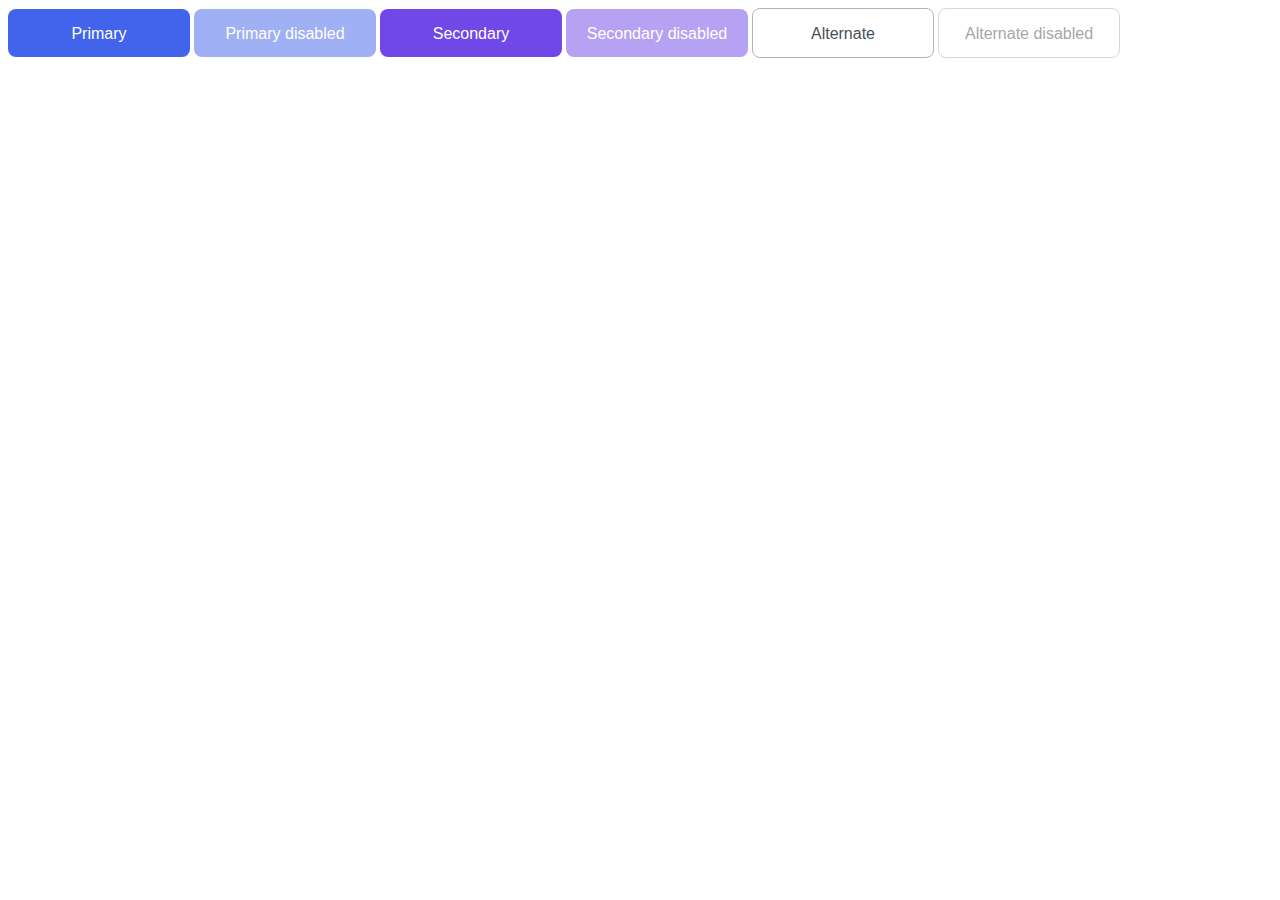
<file: 03-lection1/01-button/index.html>
<!DOCTYPE html>
<!-- Страница с кнопкой -->
<html lang="ru">
    <head>
        <link rel="stylesheet" href="../../assets/css/main.css">
        <link rel="stylesheet" href="./button.css">
    </head>
    <body>
        <button class="button button_primary">
            Primary
        </button>
        <button class="button button_primary" disabled>
            Primary disabled
        </button>
        <button class="button button_secondary">
            Secondary
        </button>
        <button class="button button_secondary" disabled>
            Secondary disabled
        </button>
        <button class="button button_alternate">
            Alternate
        </button>
        <button class="button button_alternate" disabled>
            Alternate disabled
        </button>
    </body>
</html>
</file>
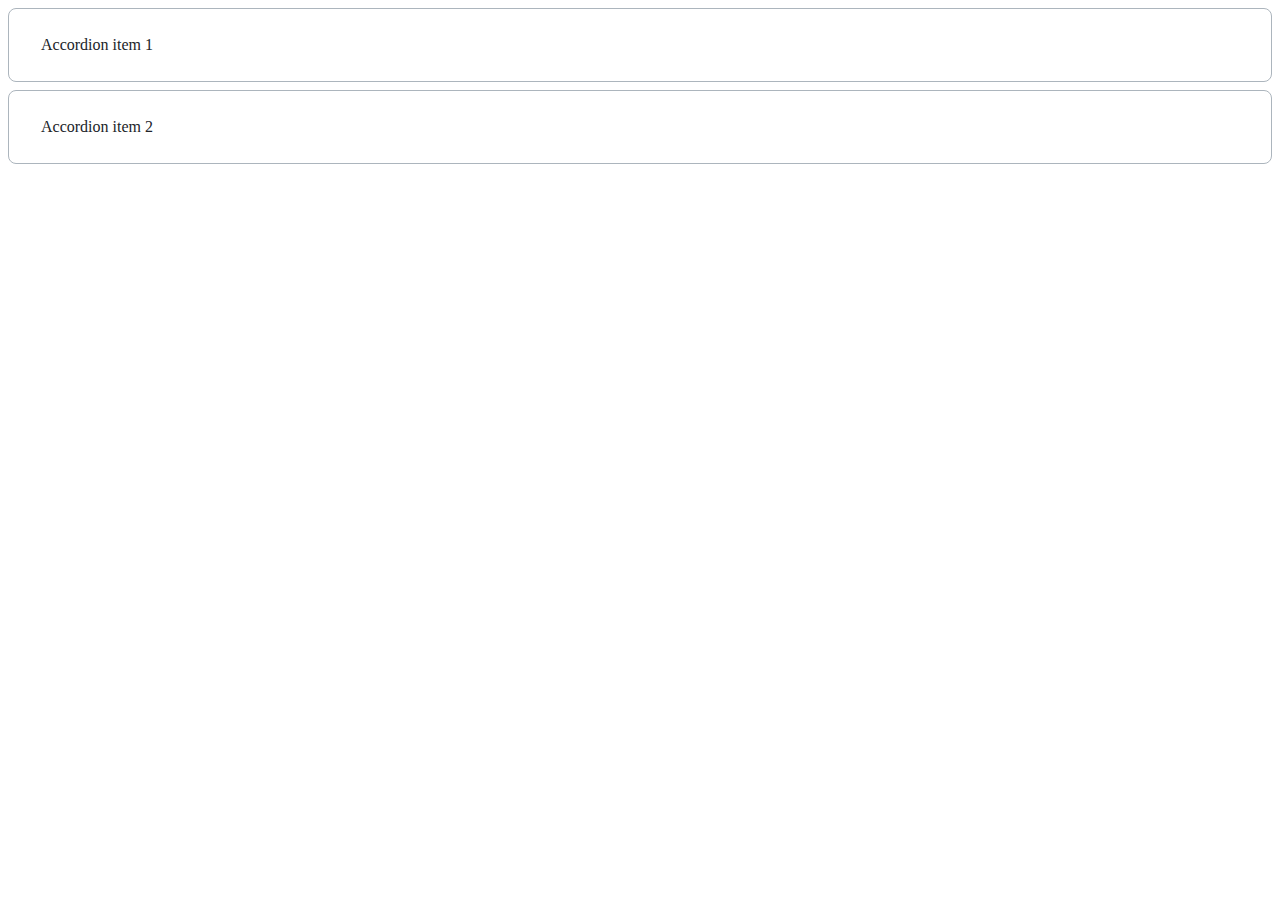
<file: 03-lection1/02-accordion/index.html>
<!DOCTYPE html>
<!-- Страница с аккордеоном -->
<html lang="ru">
    <head>
        <link rel="stylesheet" href="../../assets/css/main.css">
        <link rel="stylesheet" href="./accordion.css">
    </head>
    <body>
        <div class="accordion">
            <details class="accordion__item">
                <summary class="accordion__summary">
                    Accordion item 1
                </summary>
                <div class="accordion__content">
                    <p class="accordion__text">
                        Amet minim mollit non deserunt ullamco est sit aliqua dolor do amet sint.
                        Velit officia consequat duis enim velit mollit.
                        Exercitation veniam consequat sunt nostrud amet.
                    </p>
                </div>
            </details>
            <details class="accordion__item">
                <summary class="accordion__summary">
                    Accordion item 2
                </summary>
                <div class="accordion__content">
                    <p class="accordion__text">
                        Amet minim mollit non deserunt ullamco est sit aliqua dolor do amet sint.
                        Velit officia consequat duis enim velit mollit.
                        Exercitation veniam consequat sunt nostrud amet.
                    </p>
                </div>
            </details>
        </div>
    </body>
</html>
</file>
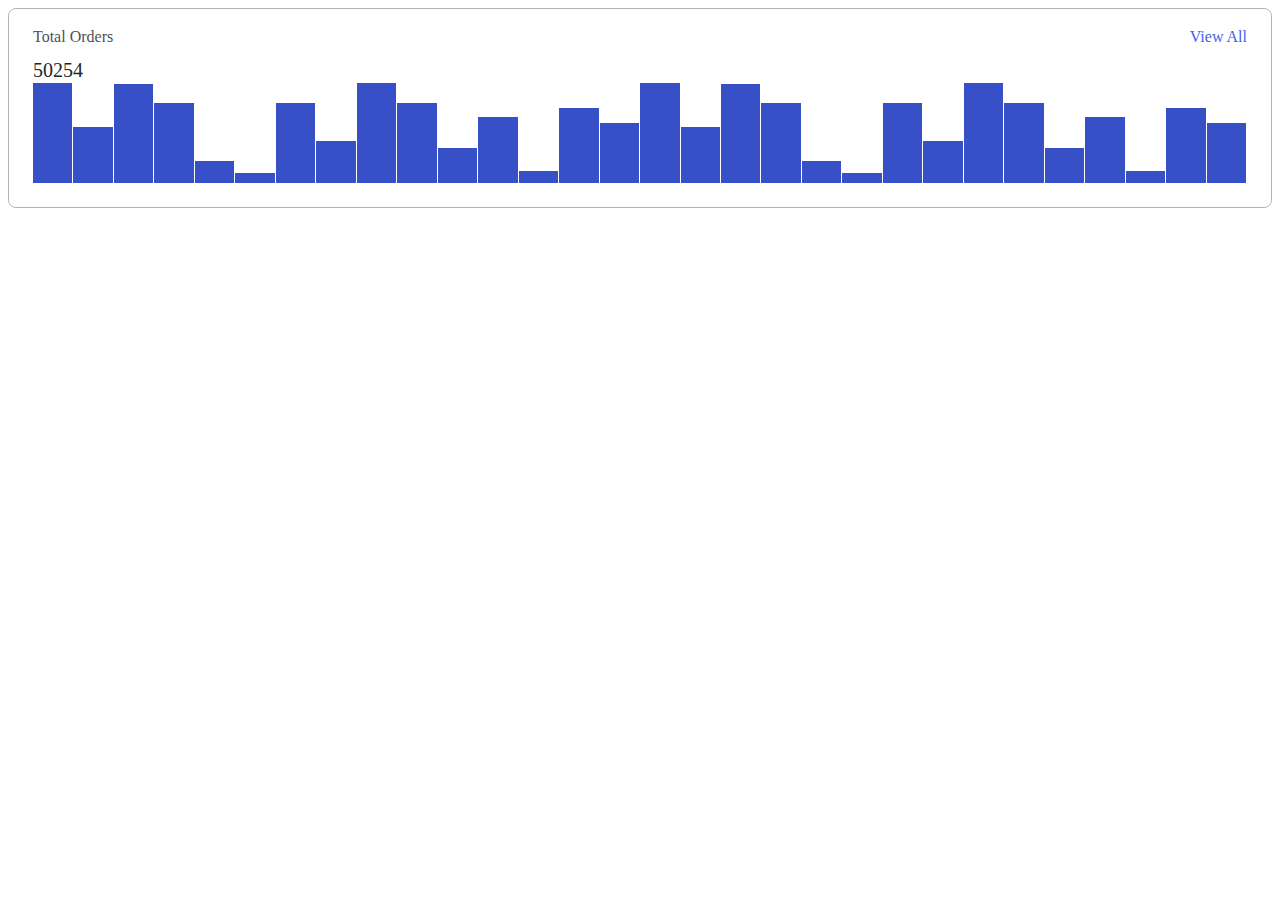
<file: 04-lection2/01-histogram/index.html>
<!DOCTYPE html>
<!-- Страница с гистограммой -->
<html lang="ru">
    <head>
        <link rel="stylesheet" href="../../assets/css/main.css">
        <link rel="stylesheet" href="./histogram.css">
    </head>
    <body>
        <div class = "histogram">
            <div class = "histogram__header">
                <div class = "histogram__totalText">
                    Total Orders
                </div>
                <div class = "histogram__totalNumber">
                    50254
                </div>
                <div class = "historam__viewAllLink">
                    View All
                </div>
            </div>
            <div class = "histogram__bar">
                <div class="histogram__bar-column" style="height: 100%"></div>
                <div class="histogram__bar-column" style="height: 56%"></div>
                <div class="histogram__bar-column" style="height: 99%"></div>
                <div class="histogram__bar-column" style="height: 80%"></div>
                <div class="histogram__bar-column" style="height: 22%"></div>
                <div class="histogram__bar-column" style="height: 10%"></div>
                <div class="histogram__bar-column" style="height: 80%"></div>
                <div class="histogram__bar-column" style="height: 42%"></div>
                <div class="histogram__bar-column" style="height: 100%"></div>
                <div class="histogram__bar-column" style="height: 80%"></div>
                <div class="histogram__bar-column" style="height: 35%"></div>
                <div class="histogram__bar-column" style="height: 66%"></div>
                <div class="histogram__bar-column" style="height: 12%"></div>
                <div class="histogram__bar-column" style="height: 75%"></div>
                <div class="histogram__bar-column" style="height: 60%"></div>
                <div class="histogram__bar-column" style="height: 100%"></div>
                <div class="histogram__bar-column" style="height: 56%"></div>
                <div class="histogram__bar-column" style="height: 99%"></div>
                <div class="histogram__bar-column" style="height: 80%"></div>
                <div class="histogram__bar-column" style="height: 22%"></div>
                <div class="histogram__bar-column" style="height: 10%"></div>
                <div class="histogram__bar-column" style="height: 80%"></div>
                <div class="histogram__bar-column" style="height: 42%"></div>
                <div class="histogram__bar-column" style="height: 100%"></div>
                <div class="histogram__bar-column" style="height: 80%"></div>
                <div class="histogram__bar-column" style="height: 35%"></div>
                <div class="histogram__bar-column" style="height: 66%"></div>
                <div class="histogram__bar-column" style="height: 12%"></div>
                <div class="histogram__bar-column" style="height: 75%"></div>
                <div class="histogram__bar-column" style="height: 60%"></div>
            </div>

        </div>

    </body>
</html>
</file>
<file: assets/css/main.css>
@import '../fonts/fonts.css';

:root {
    --white: #ffffff;
    --black: #212429;
    --pink: #F784AD;
    --purple: #7048E8;
    --blue: #374FC7;
    --red: #F03D3E;
    --grey-1: #F8F9FA;
    --grey-2: #DDE2E5;
    --grey-3: #ACB5BD;
    --grey-4: #495057;

    --error: var(--red);
    --success: var(--blue);

    --primary: var(--blue);
    --secondary: var(--purple);

    --primary-hover:darkblue;
    --secondary-hover:#5028C6;

}

.mainFont {
    font-family: 'Roboto', sans-serif;
}
</file>
<file: 03-lection1/01-button/button.css>
/* Стилизация кнопки */

.button {
    border: none;
    outline: none;

    display: inline-block;
    border-radius: 8px;
    padding: 15px 20px 14px;
    text-align: center;
    font-size: 16px;
    line-height: 19px;
    font-weight: 500;
    cursor: pointer;
    min-width: 182px;
}

.button:disabled {
    opacity: 0.5;
    cursor: default;
}

/* Primary */

.button_primary {
    background: #4263EB;
    color: #FFFFFF;

    transition: opacity 200ms ease-in-out, background 200ms ease-in-out;
}

.button_primary:hover {
    background: #2342C0;
}

/* Возвращаем цвет на такой же, какой был у primary */
.button_primary:hover:disabled {
    background: #4263EB;
}

/* Secondary */

.button_secondary {
    background: #7048E8;
    color: #FFFFFF;

    transition: opacity 200ms ease-in-out, background 200ms ease-in-out;
}

/* Альтернатива возвращению цвета */
.button_secondary:hover:not(:disabled) {
    background: #5028C6;
}

/* Alternate */

.button_alternate {
    border: 1px solid #ACB5BD;
    background: transparent;
    color: #495057;

    transition: border-color 0.2s ease-in-out;
}

/* Альтернатива возвращению цвета */
.button_alternate:hover:not(:disabled) {
    border-color: #212429;
}
</file>
<file: 03-lection1/02-accordion/accordion.css>
/* Стилизация аккордеона */

.accordion {}

.accordion__item {
    border: 1px solid #ACB5BD;
    box-sizing: border-box;
    border-radius: 8px;

    margin-bottom: 8px;
}

.accordion__item:last-child {
    margin-bottom: 0;
}

.accordion__summary {
    display: block;
    /* padding, а не margin, так как хотим, чтобы область оставалась кликабельной */
    padding: 24px 32px;
    cursor: pointer;
    outline: none;

    font-size: 16px;
    line-height: 24px;
    color: #212429;
}

.accordion__item[open] .accordion__summary {
    padding-bottom: 16px;
}

.accordion__summary::-webkit-details-marker {
    display: none;
}

.accordion__content {
    padding: 0 32px 32px;
}

.accordion__text {
    margin: 0;

    font-size: 16px;
    line-height: 24px;
    color: #495057;
}
</file>
<file: 04-lection2/01-histogram/histogram.css>
.histogram{
    display:flex;
    flex-direction: column;
    border: 1px solid var(--grey-3);
    border-radius: 8px;
    justify-content: space-between;
    padding: 16px 24px 24px;
}

.histogram__header{
    display:grid;
    grid-template-columns: 2fr 1fr;
    grid-template-rows: 1fr 1fr;
    gap: 6px;
    font-family: 'Inter';
    font-style: normal;
    font-weight: 400;
    font-size: 16px;
    line-height: 24px;
}

.histogram__totalText{
    grid-area: 1/1;
    color: var(--black);
    opacity: 0.8;
}

.histogram__totalNumber{
    grid-area: 2/1;
    font-size: 20px;
    color: var(--black);
    line-height: 26px;
   
}

.historam__viewAllLink{
    grid-area: 1/3/2/3;
    color:#4263EB;
}


.histogram__bar {
    display: flex;
    align-items: flex-end;
    height: 100px;
}  
    

.histogram__bar-column {
    flex-grow: 1;
    margin-right: 1px;
    background-color: var(--blue);
}

.histogram__bar-column:hover {
    background-color: var(--red);
}
</file>
